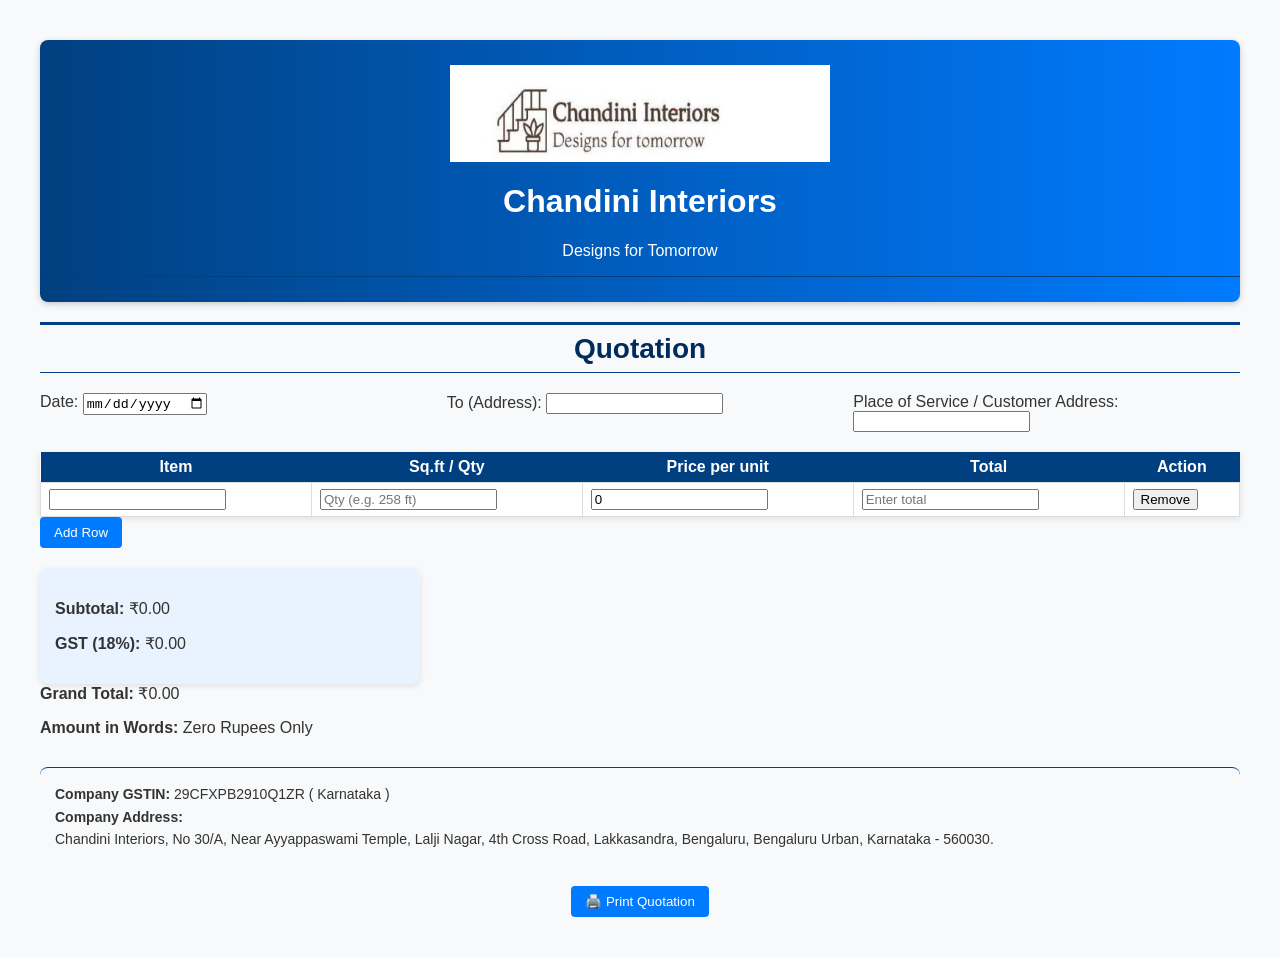
<file: index.html>
<!DOCTYPE html>
<html lang="en">
<head>
  <meta charset="UTF-8">
  <title>Chandini Interiors Quotation</title>
  <link rel="stylesheet" href="./style.css">

</head>
<body>

  <!-- Header -->
  <header>
    <div class="header-banner">
      <img src=".\Interior_logo.jpg" alt="Company Logo" class="company-logo">
      <h1>Chandini Interiors</h1>
      <p>Designs for Tomorrow</p>
    </div>
    <h2>Quotation</h2>
  </header>

  <!-- Top Fields -->
  <div class="top-fields">
    <label>Date: <input type="date" id="quotationDate"></label>
    <label>To (Address): <input type="text" id="toAddress"></label>
    <label>Place of Service / Customer Address: <input type="text" id="serviceAddress"></label>
  </div>

  <!-- Quotation Table -->
  <table id="quotationTable">
    <thead>
      <tr>
        <th>Item</th>
        <th>Sq.ft / Qty</th>
        <th>Price per unit</th>
        <th>Total</th>
        <th>Action</th>
      </tr>
    </thead>
    <tbody>
      <tr>
        <td><input type="text" class="item"></td>
        <td><input type="text" class="qty" placeholder="Qty (e.g. 258 ft)"></td>
        <td><input type="number" class="price" value="0"></td>
        <td><input type="text" class="total" placeholder="Enter total"></td>
        <td><button class="removeBtn" onclick="removeRow(this)">Remove</button></td>
      </tr>
    </tbody>
  </table>

  <button class="btn" onclick="addRow()">Add Row</button>

  <!-- Summary -->
  <div class="totals-box">
  <div class="summary">
    <p><strong>Subtotal:</strong> ₹<span id="subtotal">0.00</span></p>
    <p><strong>GST (18%):</strong> ₹<span id="gstAmount">0.00</span></p>
  </div>
  <div class="grand-total">
    <strong>Grand Total:</strong> ₹<span id="grandTotal">0.00</span>
  </div>
  <p class="amount-words"><strong>Amount in Words:</strong> <span id="amountWords">Zero Rupees Only</span></p>
</div>


  <!-- Footer -->
  <div class="footer">
    <label><strong>Company GSTIN:</strong>
       29CFXPB2910Q1ZR ( Karnataka )
    </label><br>
    <label><strong>Company Address:</strong><br>
             Chandini Interiors, No 30/A, Near Ayyappaswami Temple, Lalji Nagar, 4th Cross Road, Lakkasandra, Bengaluru, Bengaluru Urban, Karnataka - 560030.
    </label>
  </div>

  <!-- Print Button -->
  <div class="print-section">
    <button class="btn" onclick="printQuotation()">🖨️ Print Quotation</button>
  </div>
  <script src="./script.js"></script>
</body>
</html>
</file>
<file: style.css>
body {
  font-family: "Segoe UI", Arial, sans-serif;
  background-color: #f8f9fa;
  margin: 40px;
  color: #333;
}

.header-banner {
  background: linear-gradient(90deg, #004080, #007bff);
  color: white;
  padding: 25px 0;
  border-radius: 8px;
  text-align: center;
  box-shadow: 0 2px 6px rgba(0, 0, 0, 0.2);
}

.company-logo {
  width: 380px;
  height: auto;
  display: block;
  margin: 0 auto 15px;
}

h2 {
  color: #004080;
  margin-top: 15px;
  border-top: 3px solid #004080;
  display: inline-block;
  padding-top: 8px;
}

.top-fields {
  display: flex;
  flex-wrap: wrap;
  gap: 20px;
  margin: 20px 0;
}

.top-fields label {
  flex: 1;
  min-width: 250px;
}

table {
  width: 100%;
  border-collapse: collapse;
  background: #fff;
  box-shadow: 0 2px 6px rgba(0, 0, 0, 0.1);
}

th {
  background-color: #004080;
  color: white;
  padding: 10px;
}

td {
  padding: 8px;
  border: 1px solid #ddd;
}

tbody tr:nth-child(even) {
  background-color: #f2f6fc;
}

.btn {
  background-color: #007bff;
  color: white;
  border: none;
  padding: 8px 14px;
  border-radius: 4px;
  cursor: pointer;
}

.btn:hover {
  background-color: #0056b3;
}

.summary {
  margin-top: 20px;
  background-color: #e9f2ff;
  padding: 15px;
  border-radius: 8px;
  box-shadow: 0 2px 6px rgba(0, 0, 0, 0.1);
  width: 350px;
}

.footer {
  margin-top: 30px;
  padding: 15px;
  background-color: #f8f9fa;
  border-top: 2px solid #004080;
  font-size: 14px;
  line-height: 1.6;
  border-radius: 8px;
}

.print-section {
  text-align: center;
  margin-top: 20px;
}

@media print {
  /* Hide buttons and Action column */
  .btn, .print-section, th:last-child, td:last-child {
    display: none !important;
  }

  /* Keep Amount in Words on one line */
  #amountWords {
    display: inline-block;
    white-space: nowrap;
    overflow: hidden;
    text-overflow: ellipsis;
    width: 100%;
  }

  /* Fit everything on one page */
  body {
    margin: 0;
    padding: 10mm;
    background: white;
    font-size: 12pt;
  }

  table {
    page-break-inside: avoid;
  }

  .summary, .footer {
    page-break-inside: avoid;
  }

  /* Reduce spacing for compact layout */
  .top-fields, .summary, .footer {
    margin: 10px 0;
    padding: 10px;
  }

  /* Ensure logo and header stay visible */
  .header-banner {
    page-break-inside: avoid;
  }
}

@media print {
  /* Hide buttons and Action column */
  .btn, .print-section, th:last-child, td:last-child {
    display: none !important;
  }

  /* Compact banner for print */
  .header-banner {
    background: none !important;
    padding: 4mm 0 !important;
    text-align: center;
  }

  .company-logo {
    width: 180px !important;
    height: auto;
    margin: 0 auto !important;
    display: block;
  }

  .header-banner h1, .header-banner p {
    display: none !important;
  }

  /* Show text values instead of inputs for GSTIN and Address */
  #gstinNumber, #companyAddress {
    border: none !important;
    background: transparent !important;
    pointer-events: none !important;
    color: #000 !important;
    font-weight: 500;
    width: 100% !important;
  }

  /* Align labels and text neatly */
  .footer label {
    display: block;
    margin-bottom: 4px;
  }

  .footer input {
    display: block;
    margin-top: 2px;
  }

  /* Keep Amount in Words on one line */
  #amountWords {
    white-space: nowrap;
    overflow: hidden;
    text-overflow: ellipsis;
  }

  /* Compact spacing for one-page fit */
  body {
    margin: 0;
    padding: 8mm;
    background: white;
    font-size: 11pt;
  }

  .top-fields, .summary, .footer {
    margin: 4mm 0 !important;
    padding: 4mm !important;
  }

  table {
    page-break-inside: avoid;
  }

  .summary, .footer {
    page-break-inside: avoid;
  }
}
@media print {
  /* Hide buttons and Action column */
  .btn, .print-section, th:last-child, td:last-child {
    display: none !important;
  }

  /* Compact banner for print */
  .header-banner {
    background: none !important;
    padding: 4mm 0 !important;
    text-align: center;
  }

  .company-logo {
    width: 180px !important;
    height: auto;
    margin: 0 auto !important;
    display: block;
  }

  .header-banner h1, .header-banner p {
    display: none !important;
  }

  /* Show text values instead of inputs for Date, To Address, and Customer Address */
  #quotationDate, #toAddress, #serviceAddress {
    border: none !important;
    background: transparent !important;
    pointer-events: none !important;
    color: #000 !important;
    font-weight: 500;
    width: 100% !important;
  }

  /* Align labels and text neatly */
  .top-fields label {
    display: block;
    font-weight: 600;
    color: #004080;
    margin-bottom: 2px;
  }

  .top-fields input {
    display: block;
    margin-top: 2px;
    width: 100%;
  }

  /* GSTIN and Address also uneditable */
  #gstinNumber, #companyAddress {
    border: none !important;
    background: transparent !important;
    pointer-events: none !important;
    color: #000 !important;
    font-weight: 500;
    width: 100% !important;
  }

  /* Keep Amount in Words on one line */
  #amountWords {
    white-space: nowrap;
    overflow: hidden;
    text-overflow: ellipsis;
  }

  /* Compact spacing for one-page fit */
  body {
    margin: 0;
    padding: 8mm;
    background: white;
    font-size: 11pt;
  }

  .top-fields, .summary, .footer {
    margin: 4mm 0 !important;
    padding: 4mm !important;
  }

  table {
    page-break-inside: avoid;
  }

  .summary, .footer {
    page-break-inside: avoid;
  }
}
@media print {
  /* Hide buttons and Action column */
  .btn, .print-section, th:last-child, td:last-child {
    display: none !important;
  }

  /* Compact banner with highlighted logo */
  .header-banner {
    background: none !important;
    padding: 2mm 0 !important;          /* Very slim banner */
    text-align: center;
  }

  .company-logo {
    width: 260px !important;            /* Larger logo for print */
    height: auto;
    margin: 0 auto !important;
    display: block;
    filter: drop-shadow(0 1mm 1mm rgba(0,0,0,0.2)); /* subtle highlight */
  }

  /* Remove text below logo */
  .header-banner h1, .header-banner p {
    display: none !important;
  }

  /* Keep Quotation title visible and compact */
  header h2 {
    color: #004080;
    margin-top: 3mm;
    font-size: 15pt;
    border: none;
  }

  /* Show text values instead of inputs for all fields */
  #quotationDate, #toAddress, #serviceAddress,
  #gstinNumber, #companyAddress {
    border: none !important;
    background: transparent !important;
    pointer-events: none !important;
    color: #000 !important;
    font-weight: 500;
    width: 100% !important;
  }

  /* Align labels and text neatly */
  .top-fields label, .footer label {
    display: block;
    font-weight: 600;
    color: #004080;
    margin-bottom: 2px;
  }

  .top-fields input, .footer input {
    display: block;
    margin-top: 2px;
    width: 100%;
  }

  /* Keep Amount in Words on one line */
  #amountWords {
    white-space: nowrap;
    overflow: hidden;
    text-overflow: ellipsis;
  }

  /* Compact spacing for one-page fit */
  body {
    margin: 0;
    padding: 8mm;
    background: white;
    font-size: 11pt;
  }

  .top-fields, .summary, .footer {
    margin: 4mm 0 !important;
    padding: 4mm !important;
  }

  table {
    page-break-inside: avoid;
  }

  .summary, .footer {
    page-break-inside: avoid;
  }
}
.header-banner::after {
  content: "";
  display: block;
  width: 100%;
  height: 1px;
  background-color: #004080;
  margin-top: 3mm;
}

header h2 {
  text-align: center;
  font-weight: 600;
  border-bottom: 1px solid #004080;
  padding-bottom: 2mm;
}
td, th {
  padding: 6px 8px !important;
}
.footer {
  border-top: 1px solid #004080;
  font-size: 10.5pt;
  color: #333;
}
    table {
  page-break-inside: auto;
}

@media print {
  .summary {
    display: grid;
    grid-template-columns: 1fr 1fr;
    column-gap: 20px;
    border-top: 1px solid #999;
    padding-top: 6px;
    margin-top: 10px;
  }

  .summary p {
    margin: 0;
    font-size: 13px;
  }

  .grand-total {
    text-align: right;
    font-weight: bold;
    border-top: 1px solid #999;
    padding-top: 6px;
    margin-top: 8px;
    font-size: 14px;
  }

  .amount-words {
    margin-top: 4px;
    font-style: italic;
    font-size: 12px;
  }

  /* Optional: subtle background box for totals */
  .totals-box {
    background-color: #f9f9f9;
    padding: 4px;
    border-radius: 4px;
  }
}
@media print {
  body {
    margin: 0;
    padding: 0;
  }

  .page {
    page-break-inside: avoid;
    page-break-after: auto;
  }

  .quotation-container {
    margin: 0;
    padding: 10px 20px;
    width: 100%;
    box-sizing: border-box;
  }

  /* Prevent unwanted breaks */
  table, .totals-box, .address-section {
    page-break-inside: avoid;
  }

  /* Compact spacing */
  .address-section,
  .totals-box {
    margin-bottom: 6px;
  }

  /* Reduce default Chrome print margins */
  @page {
    margin: 10mm;
  }
}

/* Responsive layout for mobile and tablets */
@media screen and (max-width: 768px) {
  body {
    font-size: 14px;
    padding: 10px;
  }

  .header-banner {
    text-align: center;
  }

  table {
    width: 100%;
    font-size: 13px;
    border-collapse: collapse;
  }

  th, td {
    padding: 6px;
    text-align: center;
  }

  .address-section input,
  .address-section textarea {
    width: 100%;
    box-sizing: border-box;
    word-wrap: break-word;
  }

  .totals-box {
    width: 100%;
    margin-top: 10px;
  }

  .grand-total {
    text-align: center;
    font-size: 15px;
  }

  .btn {
    display: block;
    width: 100%;
    margin: 5px 0;
  }
}

@media print {
  /* Hide default dropdown/arrow icons in inputs */
  input, select {
    -webkit-appearance: none;
    -moz-appearance: none;
    appearance: none;
    background: none !important;
  }

  /* Optional: remove borders if arrow space remains */
  select::-ms-expand {
    display: none;
  }
}
h2 {
  display: block;
  width: 100%;
  text-align: center;
  font-size: 28px;
  font-weight: bold;
  margin: 20px 0 10px 0;
  color: #002b5c; /* optional: matches your blue theme */
}
</file>
